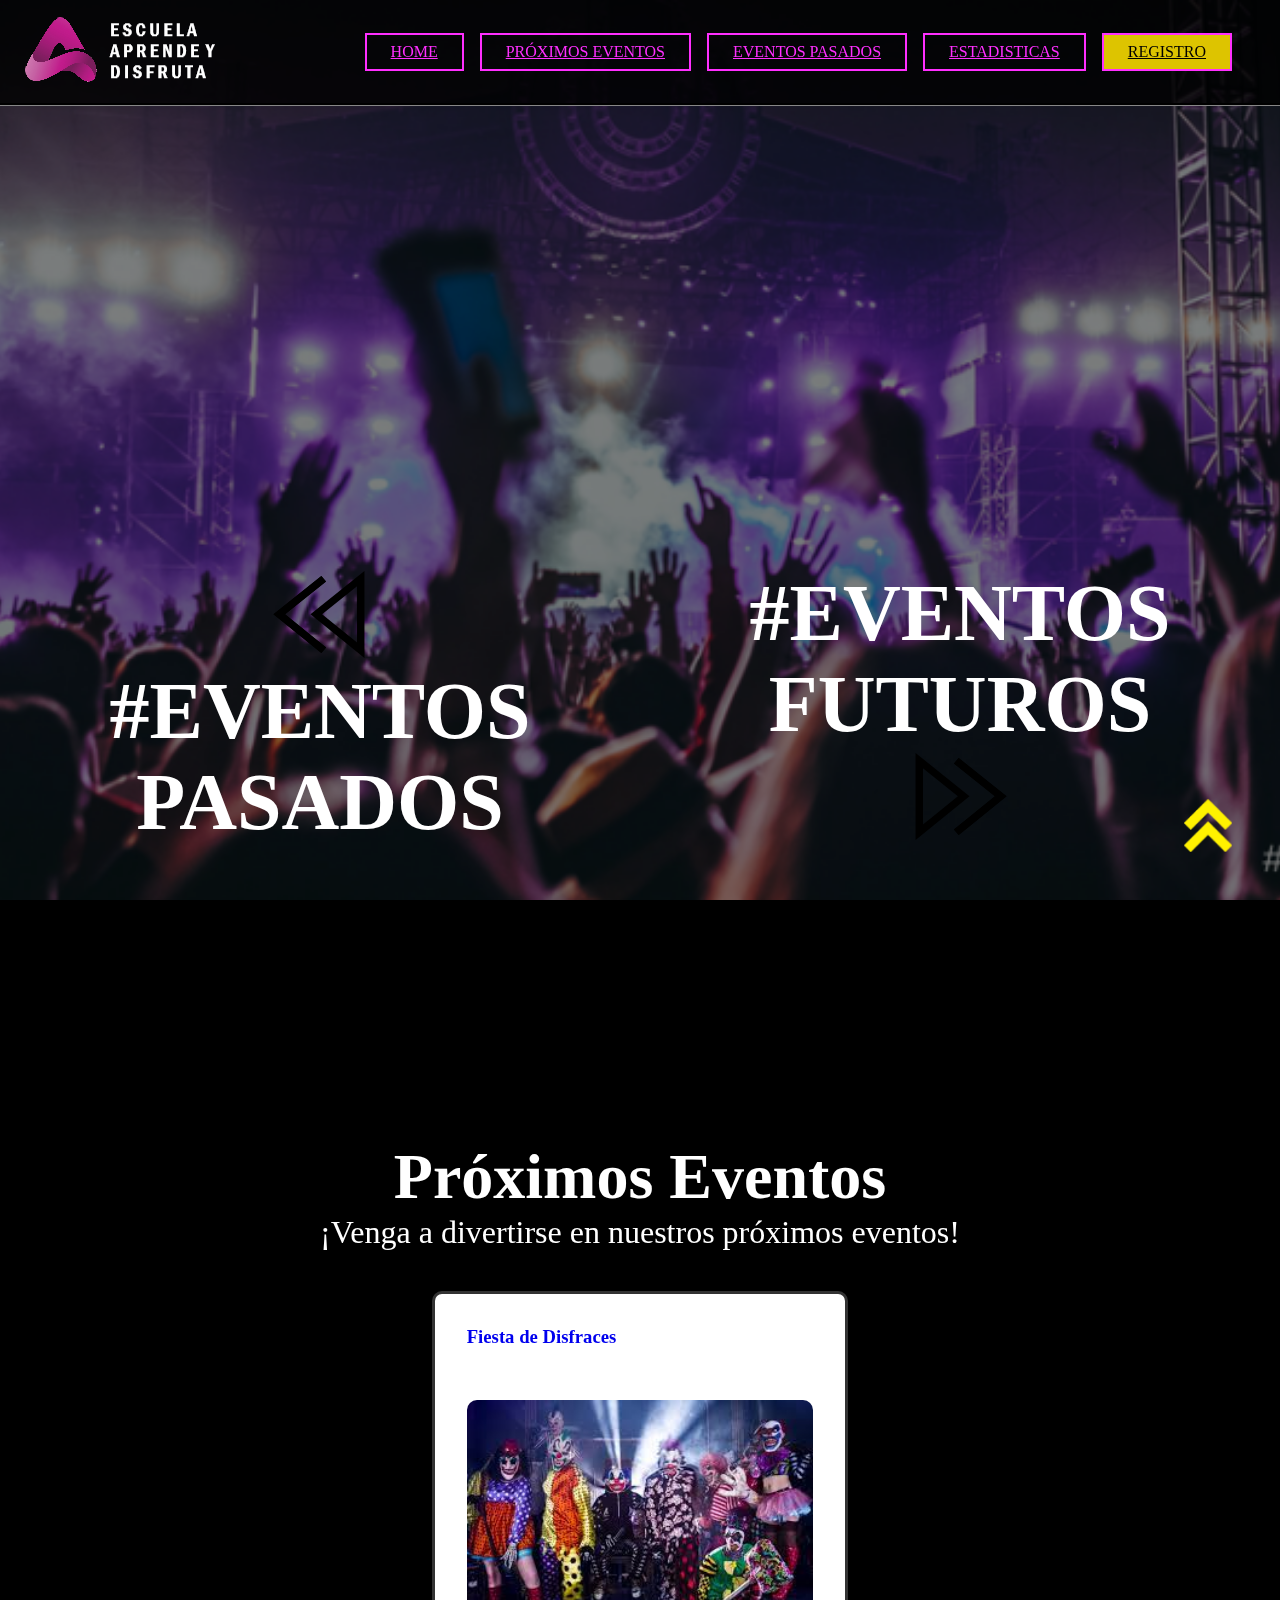
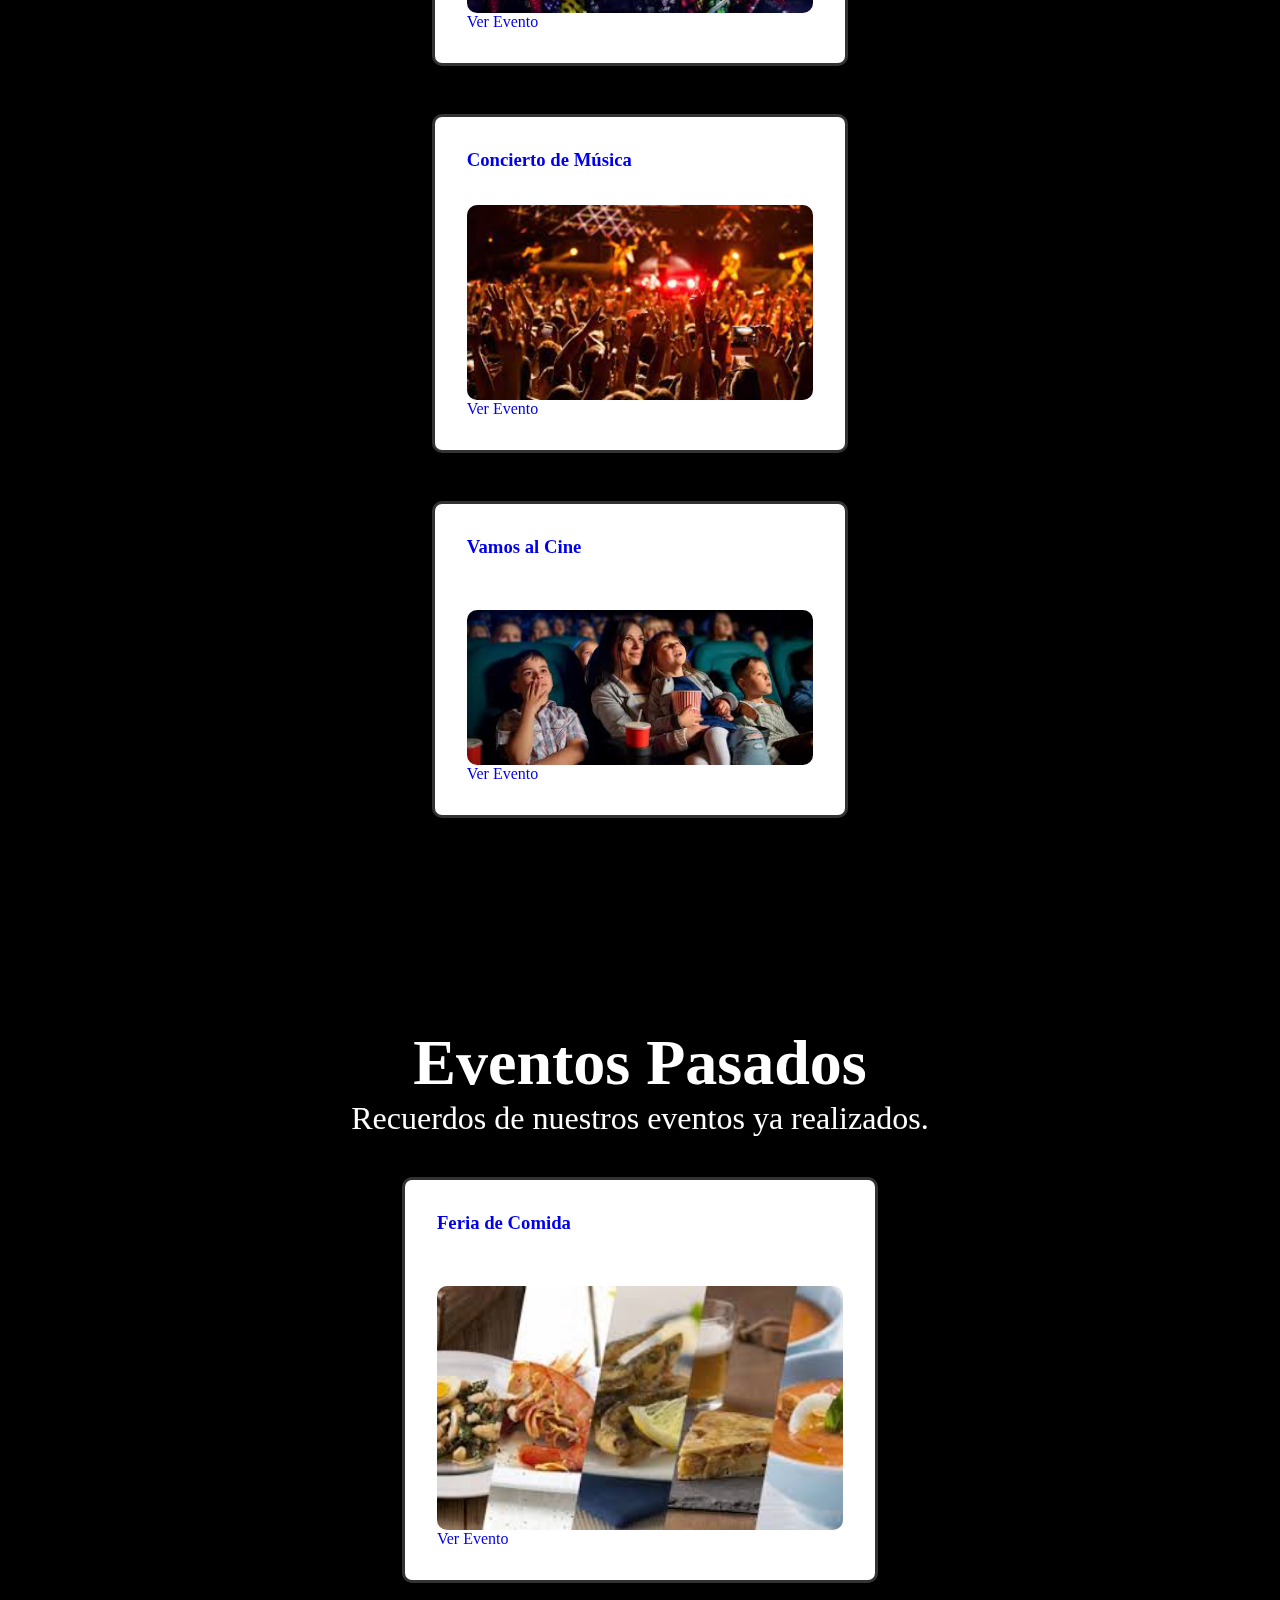
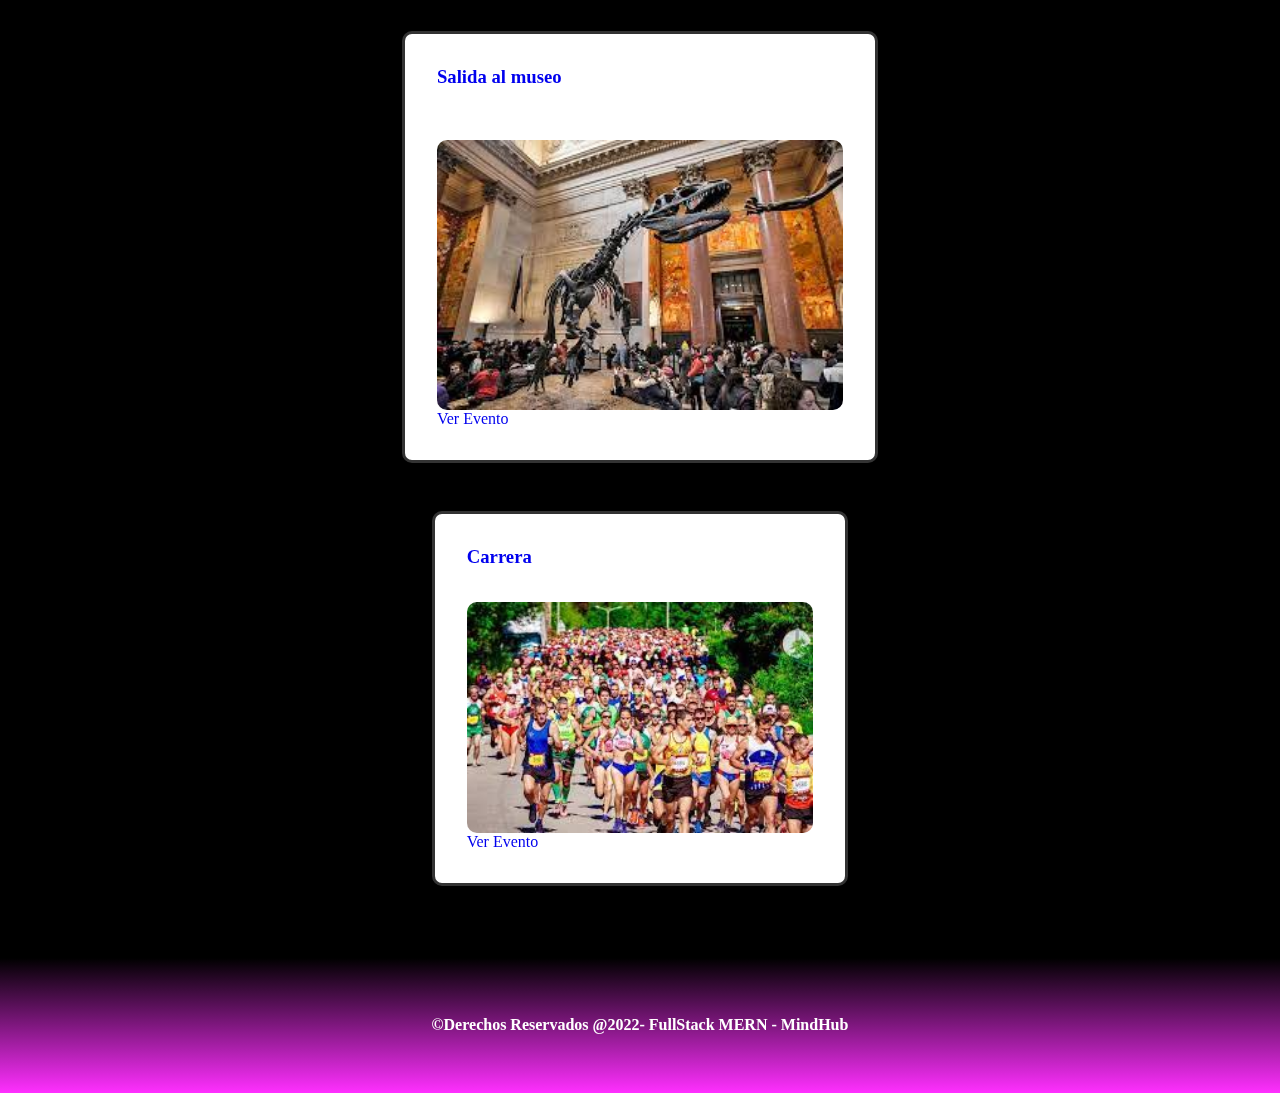
<file: index.html>
<!DOCTYPE html>
<html lang="en">

<head>
    <meta charset="UTF-8">
    <meta http-equiv="X-UA-Compatible" content="IE=edge">
    <meta name="viewport" content="width=device-width, initial-scale=1.0">
    <link rel="stylesheet" href="style.css">
    <link href="https://cdn.jsdelivr.net/npm/bootstrap@5.1.3/dist/css/bootstrap.min.css" rel="stylesheet"
        integrity="sha384-1BmE4kWBq78iYhFldvKuhfTAU6auU8tT94WrHftjDbrCEXSU1oBoqyl2QvZ6jIW3" crossorigin="anonymous">
    <script src="https://code.jquery.com/jquery-3.3.1.js"></script>
    <!-- <script type="text/javascript" src="js/d3.v3.min.js"></script> -->
    <!-- <script type="text/javascript" src="js/utilities.js"></script> -->
    <link rel="icon" type="image/vnd.microsoft.icon" href="img/logo-fav.png">
    <title>EAD | Home</title>
</head>

<body>
    <header class="header">
        <a href="#"><img id="logo" src="img/logo.png" alt="logo"></a>
        <nav class="ocultar">
            <a class="buttonA" href="#">Home</a>
            <a class="buttonA" href="eventos-futuros.html">Próximos Eventos</a>
            <a class="buttonA" href="eventos-pasados.html">Eventos Pasados</a>
            <a class="buttonA summary" id="summary" href="summary.html">Estadisticas</a>
            <a class="buttonA" id="registro" href="registro.html">Registro</a>
        </nav>
        <div id="wrapper">
            <div id="#header">
                <a href="#" id="menu_on">
                    <span></span>
                    <span></span>
                    <span></span>
                </a>
            </div>
            <nav>
                <ul>
                    <li><a class="buttonA" href="eventos-futuros.html">Próximos Eventos</a></li>
                    <li><a class="buttonA" href="eventos-pasados.html">Eventos Pasados</a></li>
                    <li><a class="buttonA btn-registro" href="registro.html">Registro</a></li>
                    <li><a class="buttonA summary"  href="summary.html">Estadisticas</a></li>
                </ul>
            </nav>
        </div>
    </header>

    <!-- flechas portada -->
    <div id="divisor">
        <div class="wrapper divisor">
            <div class="left">
                <div class="left-content">
                    <a href="index.html#pasado-events"><span class="titulo-portada">#EVENTOS PASADOS</span></a>
                </div>
                <a href="index.html#pasado-events">
                    <svg width="18px" height="17px" viewBox="0 0 18 17" version="1.1" xmlns="http://www.w3.org/2000/svg"
                        xmlns:xlink="http://www.w3.org/1999/xlink">
                        <g id="prev"
                            transform="translate(8.500000, 8.500000) scale(-1, 1) translate(-8.500000, -8.500000)">
                            <polygon class="arrow"
                                points="16.3746667 8.33860465 7.76133333 15.3067621 6.904 14.3175671 14.2906667 8.34246869 6.908 2.42790698 7.76 1.43613596">
                            </polygon>
                            <polygon class="arrow-fixed"
                                points="16.3746667 8.33860465 7.76133333 15.3067621 6.904 14.3175671 14.2906667 8.34246869 6.908 2.42790698 7.76 1.43613596">
                            </polygon>
                            <path
                                d="M-1.48029737e-15,0.56157424 L-1.48029737e-15,16.1929159 L9.708,8.33860465 L-2.66453526e-15,0.56157424 L-1.48029737e-15,0.56157424 Z M1.33333333,3.30246869 L7.62533333,8.34246869 L1.33333333,13.4327013 L1.33333333,3.30246869 L1.33333333,3.30246869 Z">
                            </path>
                        </g>
                    </svg>
                </a>
            </div>
            <div class="right">
                <a href="index.html#prox-events">
                    <svg width="18px" height="17px" viewBox="-1 0 18 17" version="1.1"
                        xmlns="http://www.w3.org/2000/svg" xmlns:xlink="http://www.w3.org/1999/xlink">
                        <g>
                            <polygon class="arrow"
                                points="16.3746667 8.33860465 7.76133333 15.3067621 6.904 14.3175671 14.2906667 8.34246869 6.908 2.42790698 7.76 1.43613596">
                            </polygon>
                            <polygon class="arrow-fixed"
                                points="16.3746667 8.33860465 7.76133333 15.3067621 6.904 14.3175671 14.2906667 8.34246869 6.908 2.42790698 7.76 1.43613596">
                            </polygon>
                            <path
                                d="M-4.58892184e-16,0.56157424 L-4.58892184e-16,16.1929159 L9.708,8.33860465 L-1.64313008e-15,0.56157424 L-4.58892184e-16,0.56157424 Z M1.33333333,3.30246869 L7.62533333,8.34246869 L1.33333333,13.4327013 L1.33333333,3.30246869 L1.33333333,3.30246869 Z">
                            </path>
                        </g>
                    </svg>
                </a>
                <div class="left-content">
                    <a href="index.html#prox-events"><span class="titulo-portada">#EVENTOS FUTUROS</span></a>
                </div>
            </div>
        </div>
    </div>
    <!-- contendio principal -->
    <main>
        <section id="prox-events" class="sectionEvent prox-events">
            <div class="titulos">
                <h1>Próximos Eventos</h1>
                <p>¡Venga a divertirse en nuestros próximos eventos!</p>
            </div>
            <div class="content-cards tarjetaJs">
            </div>
        </section>
        <section id="pasado-events" class="pasados-events">
            <div class="titulos">
                <h2>Eventos Pasados</h2>
                <p>Recuerdos de nuestros eventos ya realizados.</p>
            </div>
            <div class="content-cards tarjetaJs2">
            </div>
        </section>
        <div class="containerImg"><span class="filterbg"></span></div>
    </main>
    <a href="index.html#divisor"><img class="arrow-up" src="img/arrow-up.png" alt="flecha"></a>
    <footer>
        <p>&copy;Derechos Reservados @2022 </p>
        <p>- FullStack MERN - MindHub</p>
    </footer>
    <script src="js/index.js"></script>
    <!-- Primero cargamos Jquery -->
    <script src="http://code.jquery.com/jquery-3.2.1.slim.min.js"
        integrity="sha256-k2WSCIexGzOj3Euiig+TlR8gA0EmPjuc79OEeY5L45g=" crossorigin="anonymous">
    </script>
    <!-- Creamos nuestra función -->
    <script type="text/javascript">
        $(document).ready(function () {
            $('#menu_on').click(function () { // Al hacer click...
                $('body').toggleClass(
                    'visible_menu'); // Añadimos o eliminamos la clase 'visible_menu' al body
            })
        });
    </script>
</body>
</html>
</file>
<file: style.css>
* {
    margin: 0;
    padding: 0;
    box-sizing: border-box;
}

body {
    display: flex;
    flex-direction: column;
    background-color: black;
    color: white;
}

.header {
    display: flex;
    justify-content: space-between;
    align-content: center;
    background-color: transparent;
    position: fixed;
    z-index: 110;
    width: 100%;
    padding: 1rem;
    border-bottom: 3px groove #333;
    background-color: rgba(0, 0, 0, .8);
    flex-wrap: wrap;
}

#wrapper {
    display: none;
}

.ocultar {
    flex-wrap: nowrap;
    max-width: 80%;
}

nav,
header a {
    display: flex;
    align-items: center;
    margin-right: 1rem;
    z-index: 105;
}


/* botones A */
.buttonA {
    padding: 0.5em 1.5em;
    border: 2px solid #ff2fff;
    position: relative;
    overflow: hidden;
    background-color: transparent;
    text-align: center;
    text-transform: uppercase;
    font-size: 1rem;
    transition: .3s;
    z-index: 1;
    font-family: inherit;
    color: #ff2fff;
}

#registro {
    background-color: #ddc400;
    color: black;
}

.buttonA::before {
    content: '';
    width: 0;
    height: 500%;
    position: absolute;
    top: 50%;
    left: 50%;
    transform: translate(-50%, -50%) rotate(45deg);
    background: #ff2fff;
    transition: .5s ease-in-out;
    display: block;
    z-index: -1;
}

.buttonA:hover::before {
    width: 105%;
}

.buttonA:hover {
    color: #fff;
}

nav ul li a {
    margin: 0.5rem
}

/* boton ver todo */

button {
    position: relative;
    display: inline-block;
    cursor: pointer;
    outline: none;
    border: 0;
    vertical-align: middle;
    text-decoration: none;
    background: transparent;
    padding: 0;
    font-size: inherit;
    font-family: inherit;
}

button.learn-more {
    width: 12rem;
    height: auto;
}

button.learn-more .circle {
    transition: all 0.45s cubic-bezier(0.65, 0, 0.076, 1);
    position: relative;
    display: block;
    margin: 0;
    width: 3rem;
    height: 3rem;
    background: #282936;
    border-radius: 1.625rem;
}

button.learn-more .circle .icon {
    transition: all 0.45s cubic-bezier(0.65, 0, 0.076, 1);
    position: absolute;
    top: 0;
    bottom: 0;
    margin: auto;
    background: #fff;
}

button.learn-more .circle .icon.arrow {
    transition: all 0.45s cubic-bezier(0.65, 0, 0.076, 1);
    left: 0.625rem;
    width: 1.125rem;
    height: 0.125rem;
    background: none;
}

button.learn-more .circle .icon.arrow::before {
    position: absolute;
    content: "";
    top: -0.29rem;
    right: 0.0625rem;
    width: 0.625rem;
    height: 0.625rem;
    border-top: 0.125rem solid #fff;
    border-right: 0.125rem solid #fff;
    transform: rotate(45deg);
}

button.learn-more .button-text {
    transition: all 0.45s cubic-bezier(0.65, 0, 0.076, 1);
    position: absolute;
    top: 0;
    left: 0;
    right: 0;
    bottom: 0;
    padding: 0.75rem 0;
    margin: 0 0 0 1.85rem;
    color: #ff2fff;
    font-weight: 700;
    line-height: 1.6;
    text-align: center;
    text-transform: uppercase;
}

button:hover .circle {
    width: 100%;
    background-color: #ddc400;
}

button:hover .circle .icon.arrow {
    background: #fff;
    transform: translate(1rem, 0);
}

button:hover .button-text {
    color: #fff;
}

.btnVerTodo {
    display: flex;
    justify-content: center;
    margin: 1rem;
}


/* -------------------------PORTADA---------- */

div .divisor {
    position: absolute;
    top: 50%;
    left: 50%;
    transform: translate(-50%, -50%);
}

div svg {
    width: 100px;
    height: auto;
    margin: 0 2rem;
    cursor: pointer;
    overflow: visible;
}

div svg polygon,
div svg path {
    transition: all 0.5s cubic-bezier(0.2, 1, 0.3, 1);
}

div svg:hover polygon,
div svg:hover path {
    transition: all 1s cubic-bezier(0.2, 1, 0.3, 1);
    fill: #ddc400;
}

div svg:hover .arrow {
    animation: arrow-anim 2.5s cubic-bezier(0.2, 1, 0.3, 1) infinite;
}

div svg:hover .arrow-fixed {
    animation: arrow-fixed-anim 2.5s cubic-bezier(0.2, 1, 0.3, 1) infinite;
}

@keyframes arrow-anim {
    0% {
        opacity: 1;
        transform: translateX(0);
    }

    5% {
        transform: translateX(-0.1rem);
    }

    100% {
        transform: translateX(1rem);
        opacity: 0;
    }
}

@keyframes arrow-fixed-anim {
    5% {
        opacity: 0;
    }

    20% {
        opacity: 0.4;
    }

    100% {
        opacity: 1;
    }
}

/* main estilos */



main {
    display: flex;
    flex-direction: column;
    width: 100%;
    margin: 0 auto;
    padding-top: 6.5rem;
    background-color: #000;
    max-width: 100%;
}

#divisor {
    display: flex;
    width: 100%;
    height: calc(100vh - 6.5rem);
    z-index: 40;
    margin-top: 6.5rem;
}

#divisor a {
    text-decoration: none;
}

.divisor {
    display: flex;
    width: 100%;
    height: calc(100% - 6.5rem);
}

.left,
.right {
    display: flex;
    width: 50%;
    flex-direction: column-reverse;
    align-items: center;
    text-align: center;
}

.titulo-portada {
    font-size: 5rem;
    font-weight: 900;
    color: white;
}

.titulo-portada:hover {
    animation: arrow-anim 2.5s cubic-bezier(0.2, 1, 0.3, 1) infinite;
}

.titulo-portada:hover {
    animation: arrow-fixed-anim 2.5s cubic-bezier(0.2, 1, 0.3, 1) infinite;
}

@keyframes arrow-anim {
    0% {
        opacity: 1;
        transform: translateX(0);
    }

    5% {
        transform: translateX(-0.1rem);
    }

    100% {
        transform: translateX(1rem);
        opacity: 0;
    }
}

@keyframes arrow-fixed-anim {
    5% {
        opacity: 0;
    }

    20% {
        opacity: 0.4;
    }

    100% {
        opacity: 1;
    }
}

.containerImg {
    position: fixed;
    bottom: 0;
    height: 100vh;
    width: 100%;
    background-image: url(./img/fondo.png);
    background-position: center;
    background-size: cover;
}

.filterbg {
    display: flex;
    width: 100%;
    height: 100vh;
    background-color: black;
    opacity: .5;
}

section {
    z-index: 100;
    padding: 2rem 0;
    margin-bottom: 3rem;
    width: 70%;
    margin: 0 auto;
}

.titulos {
    font-size: 3rem;
    text-align: center;
    color: white;
}

.titulos h1,
.titulos h2 {
    font-size: 4rem;
}

.titulos {
    margin-top: 6.5rem;
}

.titulo-reg {
    margin-top: 0;
}

.titulos p {
    font-size: 2rem;
}

.filtros{
    font-size: 1rem;
    display: flex;
    justify-content: space-around;
}

.filtros input{
    width: 50%;
}
.filtros select{
    border-radius: 10px;
}


.content-cards {
    display: flex;
    flex-wrap: wrap;
    justify-content: space-around;
    max-width: 80%;
    width: 70%;
    padding: 1rem;
    max-height: 90%;
    margin: 0% auto;

}

.card1,
.card2 {
    border: 3px solid #333;
    padding: 1rem;
    background-color: #fff;
    border-radius: 10px;
    max-width: 80%;
    justify-content: center;
    margin:1.5rem;
    padding: 2rem;
}

.card1 a, .card2 a{
    text-decoration: none;
}

.divCard {
    width: 100%;
    display: flex;
    flex-direction: column;
    justify-content: space-around;
    max-height: 100%;
}

.divCard img {
    max-width: 200rem;
    border-radius: 10px;
}

.datosFechas {
    font-style: italic;
    font-size: .85em;
}

footer {
    /* background-color: #ff2fff; */
    width: 100%;
    height: 15vh;
    z-index: 70;
    display: flex;
    justify-content: center;
    align-items: center;
    /* text-decoration: underline; */
    font-weight: 700;
    background: rgb(255, 47, 255);
    background: linear-gradient(0deg, rgba(255, 47, 255, 1) 0%, rgba(0, 0, 0, 0.8127626050420168) 100%);
    color: #fff;
    position: relative;
    bottom: 0;
}

.arrow-up {
    width: 3rem;
    position: fixed;
    z-index: 130;
    bottom: 3rem;
    right: 3rem;
}

/* -------------------REGISTRO-------------------- */




form {
    display: flex;
    color: #fff;
    min-width: 70%;
    max-width: 80%;
    flex-direction: column;
    align-items: center;
    height: 100%;
    background-color: rgba(25, 25, 25, 0.7);
    padding: 3rem;
    border-radius: 7px;
}

.datosForm {
    display: flex;
    justify-content: center;
    align-items: center;
    /* margin: 1rem; */
    padding: 1rem;
}

label,
input, select {
    margin: 0 1rem;
    font-weight: 500;
    text-transform: uppercase;
}

.terminos {
    font-size: .75rem;
    font-style: italic;
    text-transform: none;
}

input, select {
    padding: .5rem;
    font-style: italic;
    background-color: #eee;
    border-radius: 7px;
}

.btnForm {
    padding: 1rem;
    display: flex;
    flex-wrap: nowrap;
}

.btnForm button {
    margin: 0 1rem;
    border: 1px solid black;
    background-color: yellow;
    border-radius: 7px;
    padding: 0.2rem 1rem;
    color: black;
    font-weight: 700;
}

/*responsive tablet */

@media (max-width: 957px) {
    .header {
        display: flex;
        flex-direction: column;
        align-items: center;
        flex-wrap: nowrap;
    }
}

@media (max-width: 780px) {
    .header {
        flex-direction: row;
    }

    .divisor {
        display: flex;
        flex-direction: column-reverse;
        justify-content: flex-end;
        align-items: center;
        margin: 5rem 0;
    }

    #divisor {
        margin-bottom: 5rem;
        font-size: 4rem;
    }


    .content-cards {
        display: flex;
        flex-direction: column;
        /* background-color: yellow; */
        height: auto;

    }

    section {
        display: flex;
        flex-direction: column;
        min-width: 100%;
    }

    .card1,
    .card2 {
        margin-top: 3rem;
        display: flex;
        justify-content: center;
    }

    .ocultar {
        display: none;
    }

    #wrapper {
        display: flex;
        padding: 2rem;
    }

    #menu_on {
        display: inline-block;
        width: 30px;
        height: 20px;
        position: relative;
        z-index: 2;
    }

    #menu_on span {
        width: 100%;
        height: 4px;
        border-radius: 4px;
        display: block;
        position: absolute;
        background: #ff2fff;
        transition: all 0.25s ease;
        /* Propiedades a animar | Tiempo | Tipo animación*/
        transform-origin: 0px 100%;
    }

    #menu_on span:nth-child(2) {
        top: calc(50% - 2px);
    }

    #menu_on span:nth-child(3) {
        bottom: 0;
    }

    nav {
        position: fixed;
        top: 0;
        bottom: 0;
        left: -300px;
        /* Escondemos nuestro menú con un valor negativo */
        width: 300px;
        z-index: 1;
        padding: 90px 30px 30px;
        background: #333;
        opacity: 0;
        transition: all 0.75s ease;
        font-size: 1.2rem;
        overflow-y: auto;
    }

    nav ul li {
        list-style-type: none;
        list-style-position: inside;
    }

    nav a {
        display: block;
        text-decoration: none;
        padding: 10px;
        color: rgba(255, 255, 255, 0.75);
        border-bottom: 1px solid rgba(255, 255, 255, 0.2);
        transition: all ease 0.25s;
        font-size: 1.2em;
    }

    nav a:hover {
        color: rgba(255, 255, 255, 1);
        border-bottom-color: rgba(255, 255, 255, 0.4);
    }

    .visible_menu span:nth-child(1) {
        transform: rotate(45deg) translate(-2px, 1px);
    }

    .visible_menu span:nth-child(2) {
        opacity: 0;
    }

    .visible_menu span:nth-child(3) {
        transform: rotate(-45deg) translate(-3px, 3px);
    }

    .visible_menu nav {
        left: 0;
        opacity: 1;
    }

    .visible_menu #content {
        transform: translateX(260px);
    }

    footer {
        display: flex;
        flex-direction: column;
    }

    .datosForm-mq {
        flex-direction: row;
        flex-wrap: wrap;
    }

    form {
        margin: 0 auto;
    }
}

/*responsive mobile */
@media all and (max-width: 480px) {
    .divCard {
        justify-content: center;
        text-align: center;
    }

    .card1,
    .card2 {
        min-width: 75%;
        margin-top: 2rem;
    }

    .filtros{
        display: flex;
        flex-direction: column;
        width: 60%;
        margin: 0 auto;
    }
    .filtros input{
        width: 100%;
        margin-bottom: .5rem;
    }
}
</file>
